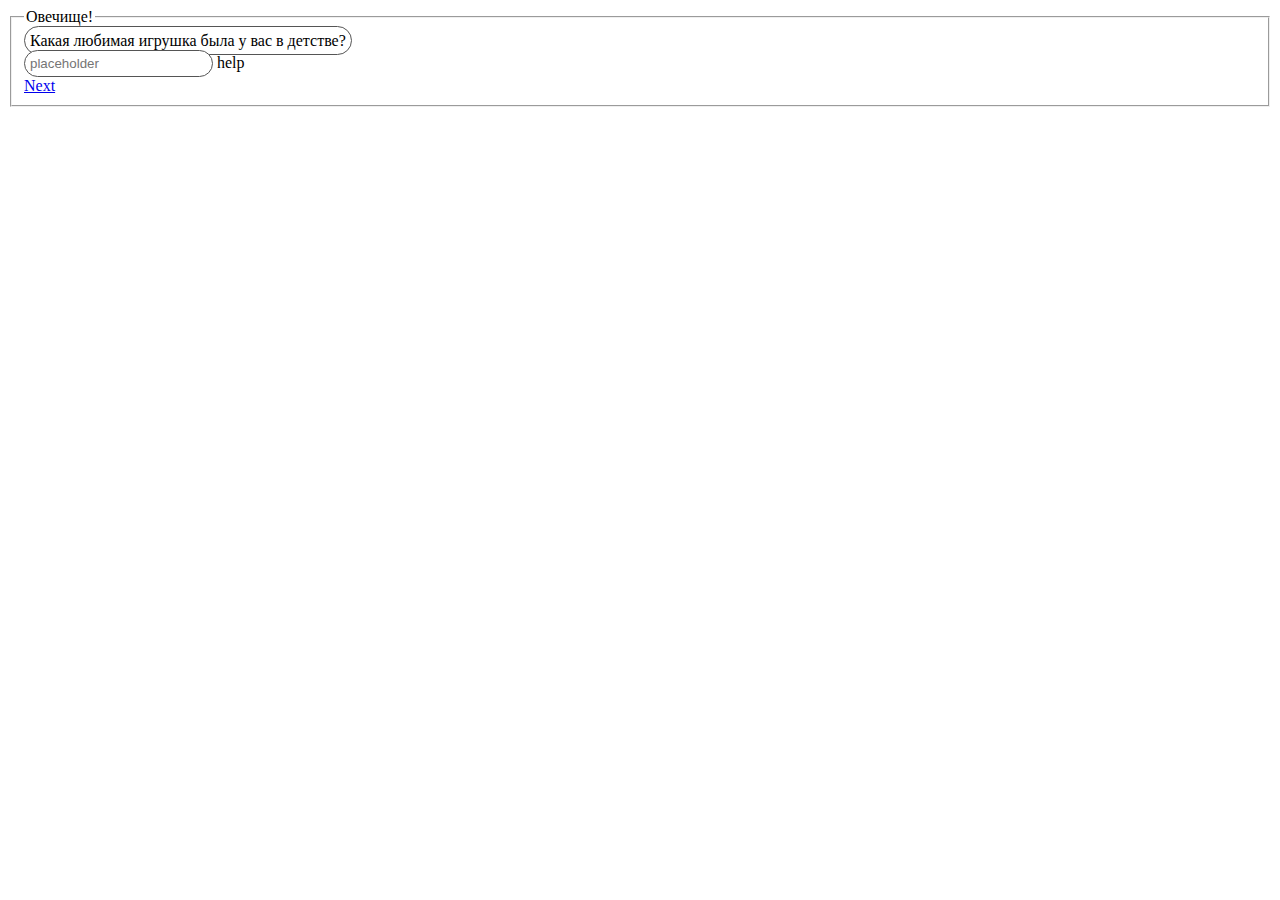
<file: quiz.html>
<!doctype html>
<html lang="ru">

<head>
  <meta charset="utf-8">
  <meta name="viewport" content="width=device-width, initial-scale=1, shrink-to-fit=no">
  <!-- Bootstrap CSS -->
  <link rel="stylesheet" href="https://stackpath.bootstrapcdn.com/bootstrap/4.1.3/css/bootstrap.min.css" integrity="sha384-MCw98/SFnGE8fJT3GXwEOngsV7Zt27NXFoaoApmYm81iuXoPkFOJwJ8ERdknLPMO" crossorigin="anonymous">
  <!-- Custom CSS -->
  <link rel="stylesheet" href="css/quiz.css">
  <!-- jQuery -->
  <script src="https://code.jquery.com/jquery-3.3.1.min.js" integrity="sha256-FgpCb/KJQlLNfOu91ta32o/NMZxltwRo8QtmkMRdAu8=" crossorigin="anonymous"></script>
  <title>ПРОЕКТ ОВЕЧКА | Интерактивная игрушка с искусственным интеллектом</title>
</head>

<body>
        <form class="form-horizontal">
            <fieldset>
                <!-- Form Name -->
                <legend>Овечище!</legend>

                <div class="q-1">
                    <!-- Text input-->
                    <div class="form-group">
                      <label class="control-label" for="textinput-toy">Какая любимая игрушка была у вас в детстве?</label>  
                      <div class="">
                      <input id="textinput-toy" name="textinput-toy" type="text" placeholder="placeholder" class="form-control input-md">
                      <span class="help-block">help</span>  
                      </div>
                    </div>
                    <a href="#" class="btn btn-primary btn-q-1">Next</a>
                </div>

                <div class="q-2">
                    <!-- Multiple Checkboxes -->
                    <div class="form-group">
                      <label class="control-label" for="checkboxes-dreams">О чем из этого вы мечтали в детстве?</label>
                      <div class="">
                      <div class="checkbox">
                        <label for="checkboxes-dreams-0">
                          <input type="checkbox" name="checkboxes-dreams" id="checkboxes-dreams-0" value="1">
                          Чтобы она говорила
                        </label>
                        </div>
                      <div class="checkbox">
                        <label for="checkboxes-dreams-1">
                          <input type="checkbox" name="checkboxes-dreams" id="checkboxes-dreams-1" value="2">
                          Чтобы играла со мной
                        </label>
                        </div>
                      <div class="checkbox">
                        <label for="checkboxes-dreams-2">
                          <input type="checkbox" name="checkboxes-dreams" id="checkboxes-dreams-2" value="3">
                          Чтобы рассказывала сказки
                        </label>
                        </div>
                      <div class="checkbox">
                        <label for="checkboxes-dreams-3">
                          <input type="checkbox" name="checkboxes-dreams" id="checkboxes-dreams-3" value="4">
                          Чтобы помогала учиться
                        </label>
                        </div>
                      </div>
                    </div>
                    <a href="#" class="btn btn-primary btn-q-2">Next</a>
                </div>

                <div class="q-3">
                    <!-- Multiple Checkboxes -->
                    <div class="form-group">
                      <label class="control-label" for="checkboxes-ages">Возраст ваших детей?</label>
                      <div class="">
                      <div class="checkbox">
                        <label for="checkboxes-ages-0">
                          <input type="checkbox" name="checkboxes-ages" id="checkboxes-ages-0" value="1">
                          0 - 6
                        </label>
                        </div>
                      <div class="checkbox">
                        <label for="checkboxes-ages-1">
                          <input type="checkbox" name="checkboxes-ages" id="checkboxes-ages-1" value="2">
                          7 - 18
                        </label>
                        </div>
                      <div class="checkbox">
                        <label for="checkboxes-ages-2">
                          <input type="checkbox" name="checkboxes-ages" id="checkboxes-ages-2" value="3">
                          Нет детей
                        </label>
                        </div>
                      </div>
                    </div>
                    <a href="#" class="btn btn-primary btn-q-3">Next</a>
                </div>

                <div class="q-4">
                    <!-- Text input-->
                    <div class="form-group">
                      <label class="control-label" for="textinput-thanks">Вы можете принять участие в розыгрыше! Оставьте свой e-mail, чтобы зарегистрироваться в конкурсе.</label>  
                      <div class="">
                      <input id="textinput-thanks" name="textinput-thanks" type="text" placeholder="placeholder" class="form-control input-md">
                      <span class="help-block">help</span>  
                      </div>
                    </div>
                    <a href="#" class="btn btn-primary btn-q-4">Next</a>
                </div>

                <div class="q-5">
                    <!-- Button -->
                    <div class="form-group">
                      <label class="control-label" for="singlebutton-submit">Спасибо!</label>
                      <div class="">
                        <button id="singlebutton-submit" name="singlebutton-submit" class="btn btn-primary">Button</button>
                      </div>
                    </div>
                </div>

                <div class="q-6">
                    <div class="form-group">
                      <label class="control-label" for="singlebutton-submit">Спасибо!</label>
                      <div class="">
                        <button id="singlebutton-submit" name="singlebutton-submit" class="btn btn-primary">Button</button>
                      </div>
                    </div>
                </div>
              <!-- hide blocks -->
              <script>
                $(".q-2").hide();
                $(".q-3").hide();
                $(".q-4").hide();
                $(".q-5").hide();
                $(".q-6").hide();

                $(".btn-q-1").click(function() {
                    $(".q-1").hide();
                    $(".q-2").show();
                });

                $(".btn-q-2").click(function() {
                    $(".q-2").hide();
                    $(".q-3").show();
                });

                $(".btn-q-3").click(function() {
                    $(".q-3").hide();
                    $(".q-4").show();
                });

                $(".btn-q-4").click(function() {
                    $(".q-4").hide();
                    $(".q-5").show();
                });

                $(".btn-q-5").click(function() {
                    $(".q-5").hide();
                    $(".q-6").show();
                });
              </script>
            </fieldset>
        </form>
</body>


  <!-- Optional JavaScript -->
  <!-- jQuery -->
  <script src="https://code.jquery.com/jquery-3.3.1.min.js" integrity="sha256-FgpCb/KJQlLNfOu91ta32o/NMZxltwRo8QtmkMRdAu8=" crossorigin="anonymous"></script>
  <!-- Popper.js -->
  <script src="https://cdnjs.cloudflare.com/ajax/libs/popper.js/1.14.3/umd/popper.min.js" integrity="sha384-ZMP7rVo3mIykV+2+9J3UJ46jBk0WLaUAdn689aCwoqbBJiSnjAK/l8WvCWPIPm49" crossorigin="anonymous"></script>
  <!-- Bootstrap JS -->
  <script src="https://stackpath.bootstrapcdn.com/bootstrap/4.1.3/js/bootstrap.min.js" integrity="sha384-ChfqqxuZUCnJSK3+MXmPNIyE6ZbWh2IMqE241rYiqJxyMiZ6OW/JmZQ5stwEULTy" crossorigin="anonymous"></script>
</html>
</file>
<file: css/quiz.css>
label, input {
	border: 1px solid #555;
	border-radius: 20px;
	padding: 5px;
}

input[type="checkbox"]:checked+label { 
	font-weight: bold; 
}
</file>
